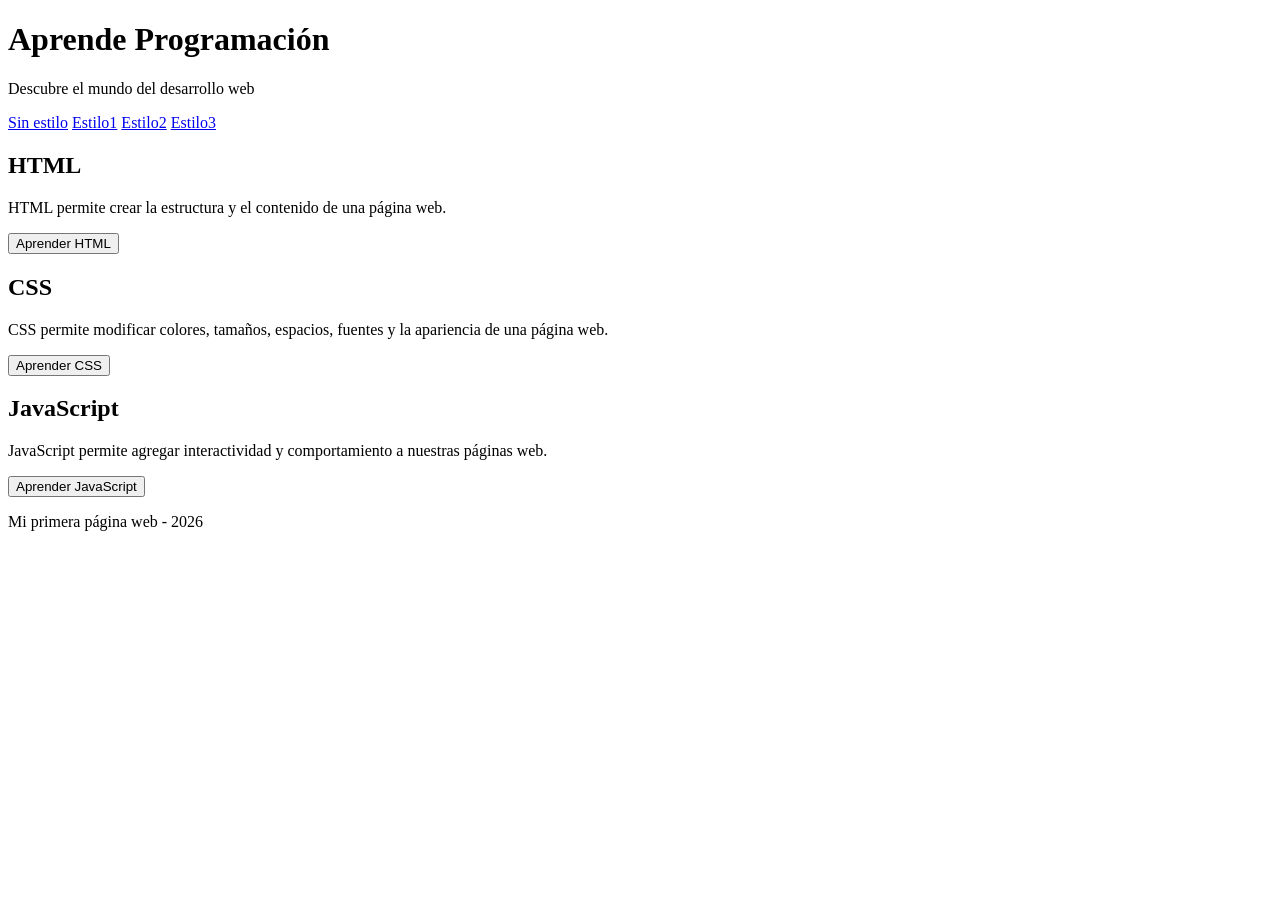
<file: index.html>
<!DOCTYPE html>
<html lang="es">
<head>
    <meta charset="UTF-8">
    <meta name="viewport" content="width=device-width, initial-scale=1.0">

    <title>Curso de Programación</title>

    
</head>

<body>

    <header>
        <h1>Aprende Programación</h1>
        <p>Descubre el mundo del desarrollo web</p>
    </header>

    <nav>
        <a href="index.html">Sin estilo</a>
        <a href="index1.html">Estilo1</a>
        <a href="index2.html">Estilo2</a>
        <a href="index3.html">Estilo3</a>
        
    </nav>

    <main>

        <section>
            <h2>HTML</h2>
            <p>
                HTML permite crear la estructura y el contenido
                de una página web.
            </p>
            <button>Aprender HTML</button>
        </section>

        <section>
            <h2>CSS</h2>
            <p>
                CSS permite modificar colores, tamaños, espacios,
                fuentes y la apariencia de una página web.
            </p>
            <button>Aprender CSS</button>
        </section>

        <section>
            <h2>JavaScript</h2>
            <p>
                JavaScript permite agregar interactividad
                y comportamiento a nuestras páginas web.
            </p>
            <button>Aprender JavaScript</button>
        </section>

    </main>

    <footer>
        <p>Mi primera página web - 2026</p>
    </footer>

</body>
</html>
</file>
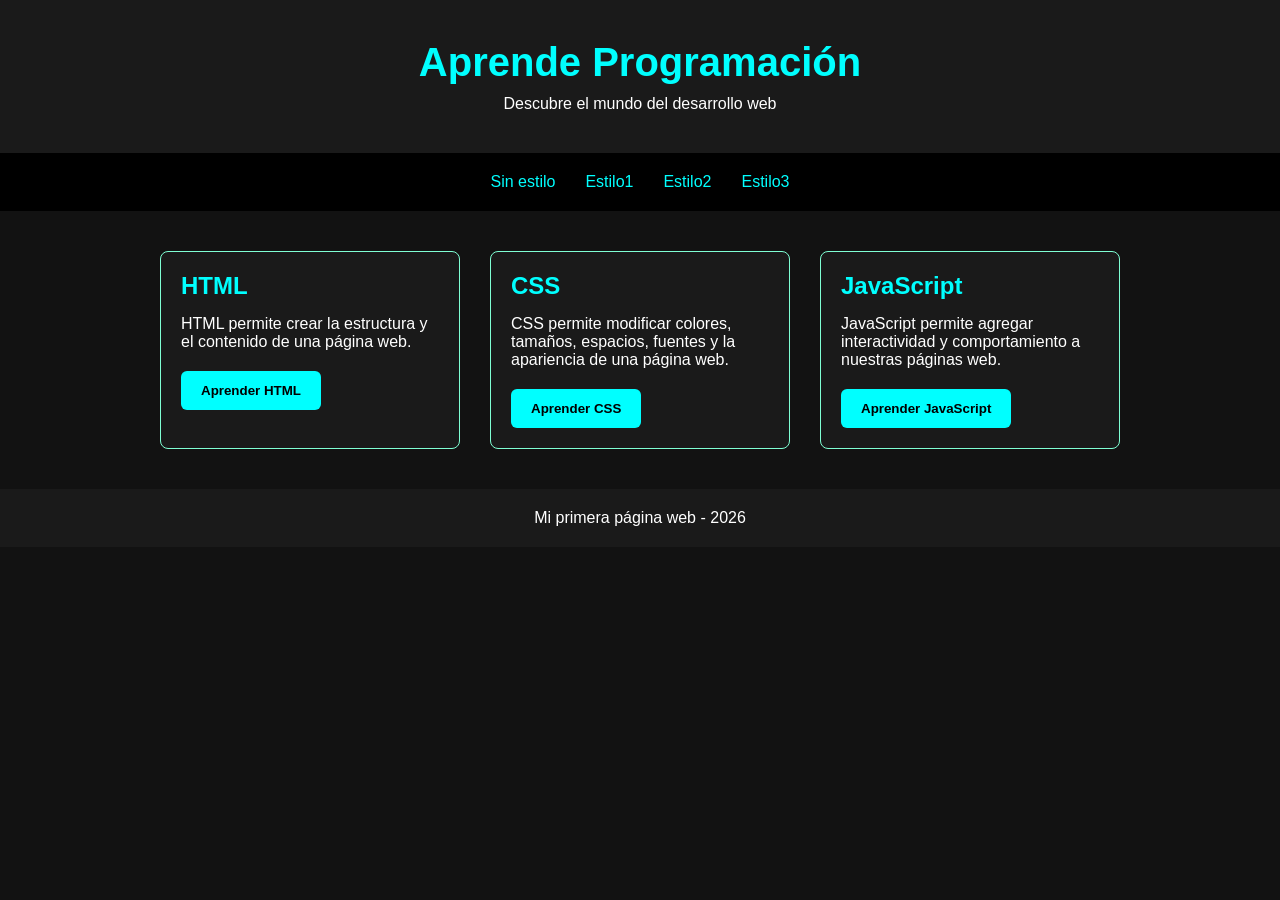
<file: index1.html>
<!DOCTYPE html>
<html lang="es">
<head>
    <meta charset="UTF-8">
    <meta name="viewport" content="width=device-width, initial-scale=1.0">

    <title>Curso de Programación</title>
<link rel="stylesheet" href="style1.css">

    
</head>

<body>

    <header>
        <h1>Aprende Programación</h1>
        <p>Descubre el mundo del desarrollo web</p>
    </header>

    <nav>
        <a href="index.html">Sin estilo</a>
        <a href="index1.html">Estilo1</a>
        <a href="index2.html">Estilo2</a>
        <a href="index3.html">Estilo3</a>
        
    </nav>

    <main>

        <section>
            <h2>HTML</h2>
            <p>
                HTML permite crear la estructura y el contenido
                de una página web.
            </p>
            <button>Aprender HTML</button>
        </section>

        <section>
            <h2>CSS</h2>
            <p>
                CSS permite modificar colores, tamaños, espacios,
                fuentes y la apariencia de una página web.
            </p>
            <button>Aprender CSS</button>
        </section>

        <section>
            <h2>JavaScript</h2>
            <p>
                JavaScript permite agregar interactividad
                y comportamiento a nuestras páginas web.
            </p>
            <button>Aprender JavaScript</button>
        </section>

    </main>

    <footer>
        <p>Mi primera página web - 2026</p>
    </footer>

</body>
</html>
</file>
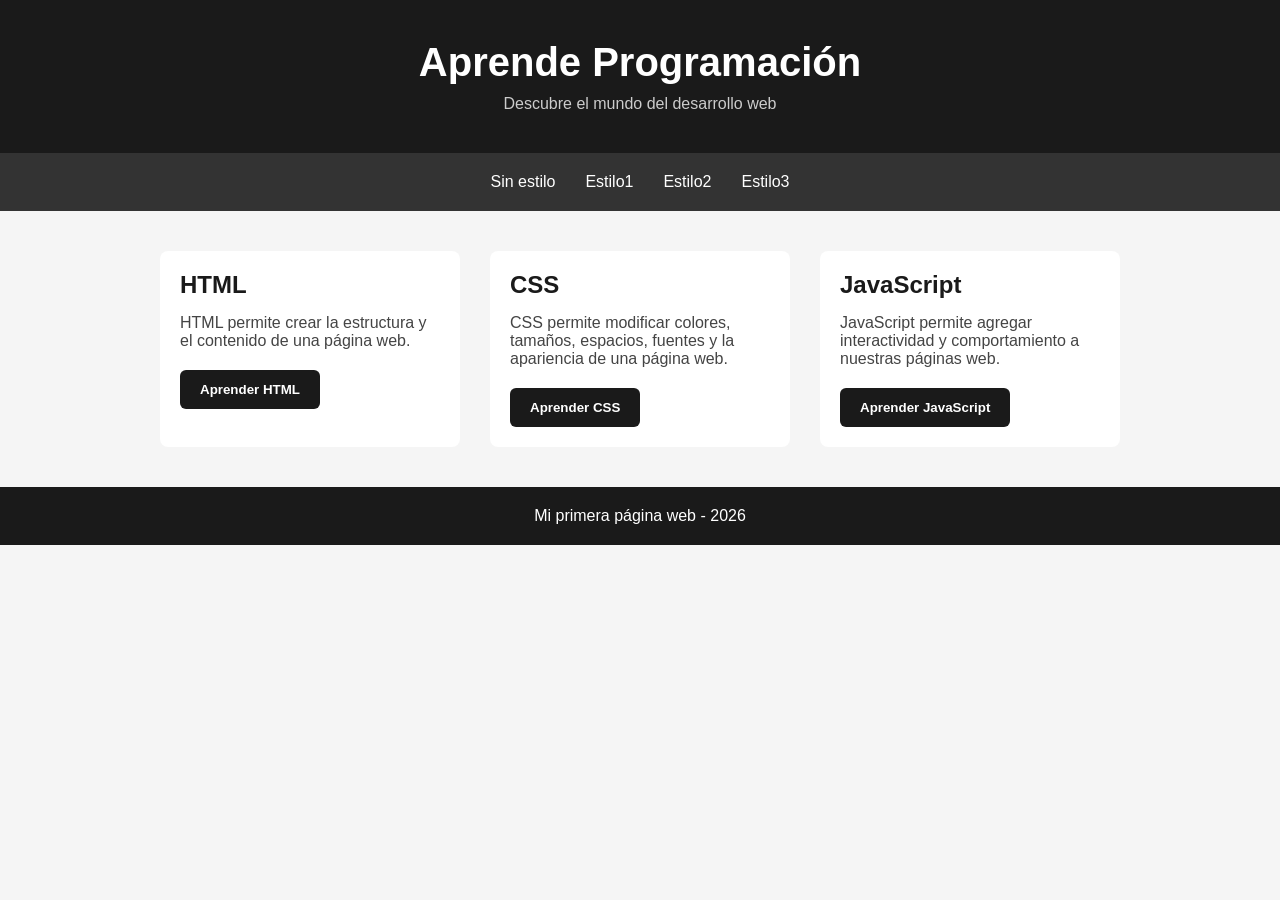
<file: index2.html>
<!DOCTYPE html>
<html lang="es">
<head>
    <meta charset="UTF-8">
    <meta name="viewport" content="width=device-width, initial-scale=1.0">

    <title>Curso de Programación</title>
  <link rel="stylesheet" href="style2.css">

    
</head>

<body>

    <header>
        <h1>Aprende Programación</h1>
        <p>Descubre el mundo del desarrollo web</p>
    </header>

    <nav>
        <a href="index.html">Sin estilo</a>
        <a href="index1.html">Estilo1</a>
        <a href="index2.html">Estilo2</a>
        <a href="index3.html">Estilo3</a>
        
    </nav>

    <main>

        <section>
            <h2>HTML</h2>
            <p>
                HTML permite crear la estructura y el contenido
                de una página web.
            </p>
            <button>Aprender HTML</button>
        </section>

        <section>
            <h2>CSS</h2>
            <p>
                CSS permite modificar colores, tamaños, espacios,
                fuentes y la apariencia de una página web.
            </p>
            <button>Aprender CSS</button>
        </section>

        <section>
            <h2>JavaScript</h2>
            <p>
                JavaScript permite agregar interactividad
                y comportamiento a nuestras páginas web.
            </p>
            <button>Aprender JavaScript</button>
        </section>

    </main>

    <footer>
        <p>Mi primera página web - 2026</p>
    </footer>

</body>
</html>
</file>
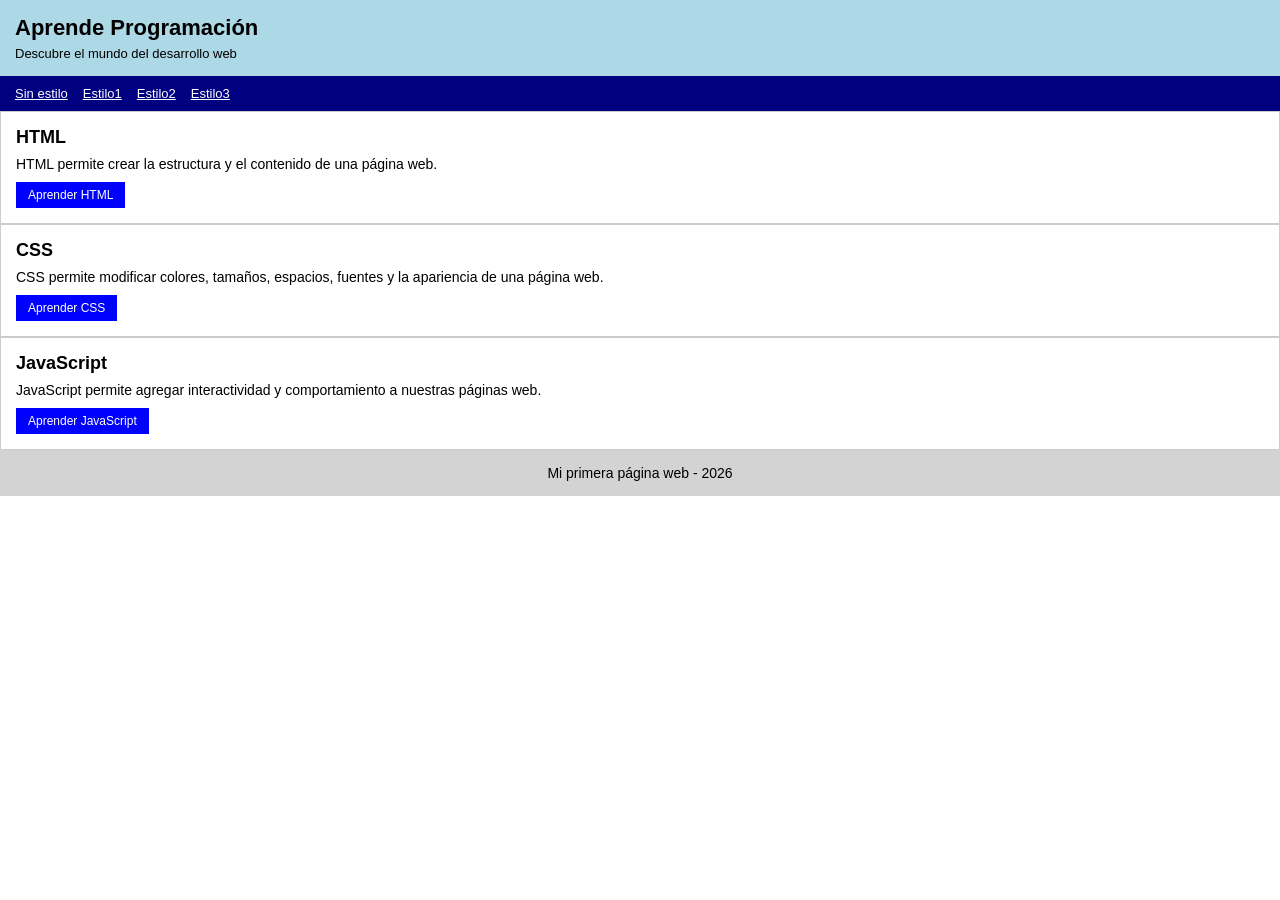
<file: index3.html>
<!DOCTYPE html>
<html lang="es">
<head>
    <meta charset="UTF-8">
    <meta name="viewport" content="width=device-width, initial-scale=1.0">

    <title>Curso de Programación</title>
   <link rel="stylesheet" href="style3.css">

    
</head>

<body>

    <header>
        <h1>Aprende Programación</h1>
        <p>Descubre el mundo del desarrollo web</p>
    </header>

    <nav>
        <a href="index.html">Sin estilo</a>
        <a href="index1.html">Estilo1</a>
        <a href="index2.html">Estilo2</a>
        <a href="index3.html">Estilo3</a>
        
    </nav>

    <main>

        <section>
            <h2>HTML</h2>
            <p>
                HTML permite crear la estructura y el contenido
                de una página web.
            </p>
            <button>Aprender HTML</button>
        </section>

        <section>
            <h2>CSS</h2>
            <p>
                CSS permite modificar colores, tamaños, espacios,
                fuentes y la apariencia de una página web.
            </p>
            <button>Aprender CSS</button>
        </section>

        <section>
            <h2>JavaScript</h2>
            <p>
                JavaScript permite agregar interactividad
                y comportamiento a nuestras páginas web.
            </p>
            <button>Aprender JavaScript</button>
        </section>

    </main>

    <footer>
        <p>Mi primera página web - 2026</p>
    </footer>

</body>
</html>
</file>
<file: style1.css>
*{
    margin: 0;
    padding: 0;
    box-sizing: border-box;
}

body{
    background-color: #121212;
    font-family: Arial, Helvetica, sans-serif;
}

header{
    width: 100%;
    padding: 40px 10px;
    background-color: #1a1a1a;
    display: flex;
    flex-direction: column;
    justify-content: center;
    align-items: center;
    text-align: center;
}

header h1{
    color: aqua;
    font-size: 40px;
    margin-bottom: 10px;
}

header p{
    color: white;
    font-size: 16px;
}

nav{
    width: 100%;
    padding: 20px;
    background-color: black;
    display: flex;
    justify-content: center;
    gap: 30px;
}

nav a{
    color: aqua;
    text-decoration: none;
    font-size: 16px;
}

nav a:hover{
    color: blueviolet;
}

main{
    width: 100%;
    padding: 40px;
    display: flex;
    flex-direction: row;
    justify-content: center;
    gap: 30px;
}

section{
    background-color: #1a1a1a;
    border: 1px solid aquamarine;
    border-radius: 8px;
    padding: 20px;
    width: 300px;
}

section h2{
    color: aqua;
    margin-bottom: 15px;
}

section p{
    color: white;
    margin-bottom: 20px;
}

section button{
    background-color: aqua;
    color: black;
    padding: 12px 20px;
    border: none;
    border-radius: 6px;
    font-weight: bold;
    cursor: pointer;
}

section button:hover{
    background-color: blueviolet;
    color: white;
}

footer{
    width: 100%;
    padding: 20px;
    text-align: center;
    color: white;
    background-color: #1a1a1a;
}
</file>
<file: style2.css>
*{
    margin: 0;
    padding: 0;
    box-sizing: border-box;
}

body{
    background-color: #f5f5f5;
    font-family: Arial, Helvetica, sans-serif;
}

header{
    width: 100%;
    padding: 40px 10px;
    background-color: #1a1a1a;
    display: flex;
    flex-direction: column;
    justify-content: center;
    align-items: center;
    text-align: center;
}

header h1{
    color: white;
    font-size: 40px;
    margin-bottom: 10px;
}

header p{
    color: #cccccc;
    font-size: 16px;
}

nav{
    width: 100%;
    padding: 20px;
    background-color: #333333;
    display: flex;
    justify-content: center;
    gap: 30px;
}

nav a{
    color: white;
    text-decoration: none;
    font-size: 16px;
}

nav a:hover{
    color: aqua;
}

main{
    width: 100%;
    padding: 40px;
    display: flex;
    flex-direction: row;
    justify-content: center;
    gap: 30px;
}

section{
    background-color: white;
    border-radius: 8px;
    padding: 20px;
    width: 300px;
}

section h2{
    color: #1a1a1a;
    margin-bottom: 15px;
}

section p{
    color: #444444;
    margin-bottom: 20px;
}

section button{
    background-color: #1a1a1a;
    color: white;
    padding: 12px 20px;
    border: none;
    border-radius: 6px;
    font-weight: bold;
    cursor: pointer;
}

section button:hover{
    background-color: #333333;
}

footer{
    width: 100%;
    padding: 20px;
    text-align: center;
    color: white;
    background-color: #1a1a1a;
}
</file>
<file: style3.css>
*{
    margin: 0;
    padding: 0;
    box-sizing: border-box;
}

body{
    background-color: white;
    font-family: Arial, Helvetica, sans-serif;
    font-size: 14px;
}

header{
    width: 100%;
    padding: 15px;
    background-color: lightblue;
}

header h1{
    color: black;
    font-size: 22px;
    margin-bottom: 5px;
}

header p{
    color: black;
    font-size: 13px;
}

nav{
    width: 100%;
    padding: 10px 15px;
    background-color: navy;
    display: flex;
    gap: 15px;
}

nav a{
    color: white;
    text-decoration: underline;
    font-size: 13px;
}

nav a:hover{
    color: lightblue;
}

main{
    width: 100%;
    display: flex;
    flex-direction: column;
}

section{
    width: 100%;
    border: 1px solid #ccc;
    padding: 15px;
}

section h2{
    color: black;
    font-size: 18px;
    margin-bottom: 8px;
}

section p{
    color: black;
    margin-bottom: 10px;
}

section button{
    background-color: blue;
    color: white;
    padding: 6px 12px;
    border: none;
    font-size: 12px;
    cursor: pointer;
}

section button:hover{
    background-color: navy;
}

footer{
    width: 100%;
    padding: 15px;
    text-align: center;
    color: black;
    background-color: lightgray;
}
</file>
